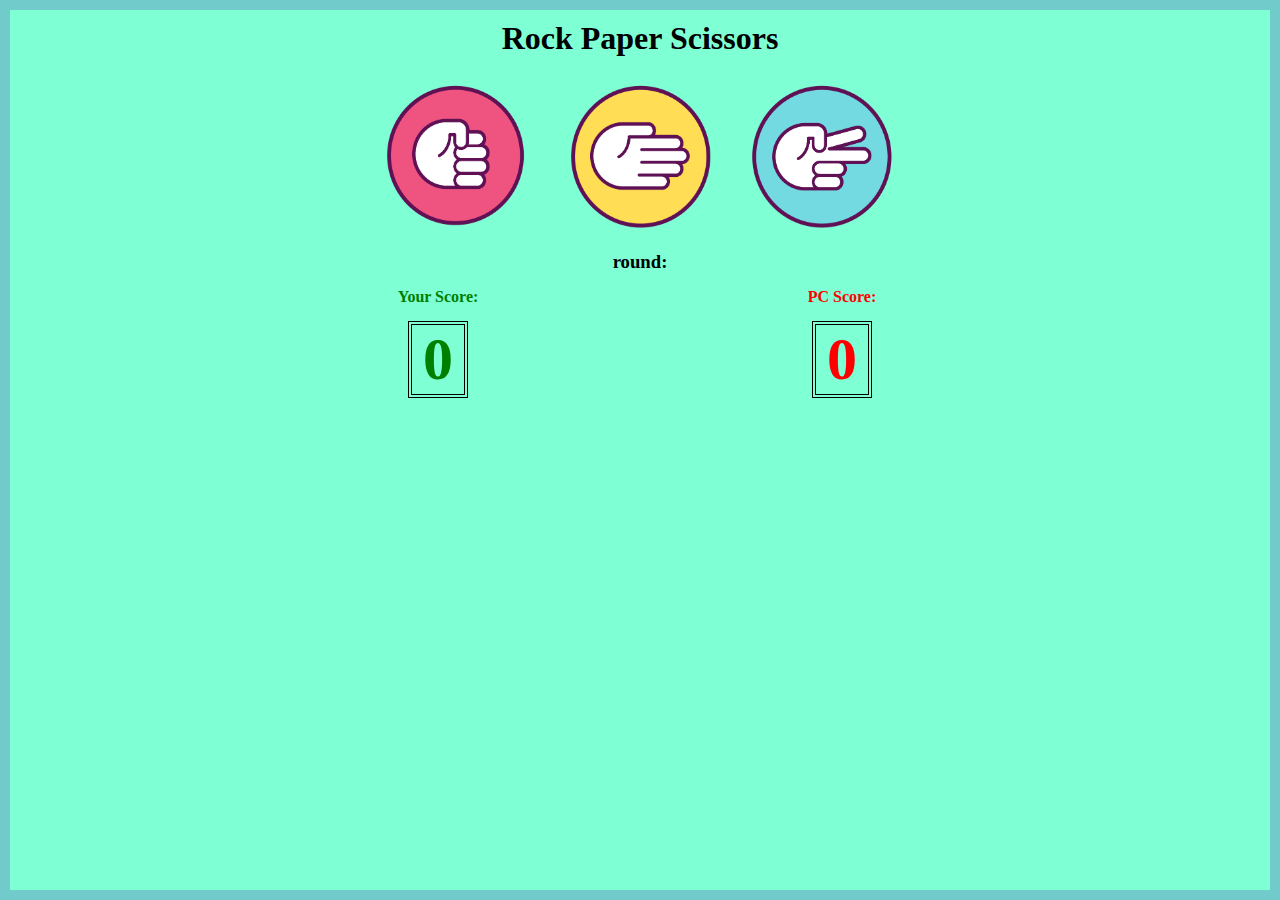
<file: index.html>
<!DOCTYPE html>
<html>
<head>
    <meta charset="UTF-8">
    <title>Rock Paper Scissors -- Game</title>
    <link href="styles/style.css" type="text/css" rel="stylesheet">
</head>

<body>
    <header>
        <h1>Rock Paper Scissors</h1>
    </header>
    <main>
        <section id="moves-container">
            <div class="move-box"><input type="image" name="rock"src="images/rock.png" width="150" height="150" alt="rock"></div>
            <div class="move-box"><input type="image" name="paper"src="images/paper.png" width="150" height="150" alt="paper"></div>
            <div class="move-box"><input type="image" name= "scissors"src="images/scissors.png" width="150" height="150" alt="scissors"></div>
        </section>
        <section id="gameStats-container">
            <h3 id="round">round:</h3>
            <div class="player-box" id="human-player">
                <p>Your Score:</p>
                <div class="score-box">0</div>
                <p id="player-selection"></p>
            </div>
            <div class="player-box" id="pc-player">
                <p>PC Score:</p>
                <div class="score-box">0</div>
                <p id="computer-selection"></p>
            </div>
        </section>
        <section id="results-container"></section>
    </main>

    <script src="scripts/game.js"></script> 
</body>



</html>
</file>
<file: styles/style.css>
/*reset default settings*/
*{
    margin: 0;
    padding: 0;
    box-sizing: border-box;
}
/*global*/
body{
    height: 100vh;
    background-color: aquamarine;
    border: 10px solid #72cbcb;
}
p{
    margin: 15px;
}
/*header*/
header {
    margin: 10px;
    text-align: center;
}
/*main*/
/*main moves-container*/
#moves-container{
    text-align: center;
}
.move-box{
    display:inline;
}
.move-box input{
    margin: 15px;
}
.move-box input:hover{
    transform: scale(1.1);
    border-radius: 100%;
    box-shadow: inset 0 0 10px 2px rgb(51, 143, 120);
}
.move-box input:active{
    position: relative;
    top: 1px;
}
.move-box input:focus{
    outline: none;
}
/*main gameStats-container*/
#gameStats-container{
    text-align: center;
}
.player-box{
    width: 400px;
    height: 200px;
    display: inline-block;
}
#human-player{
    color: green;
    font-weight: bold;
}
#pc-player{
    color: red;
    font-weight: bold;
}
.score-box{
    font-size: 60px;
    width: 60px;
    margin: 0 auto;
    border: 4px double black;
}
/*main results-container*/
#results-container{
    text-align: center;
}
</file>
